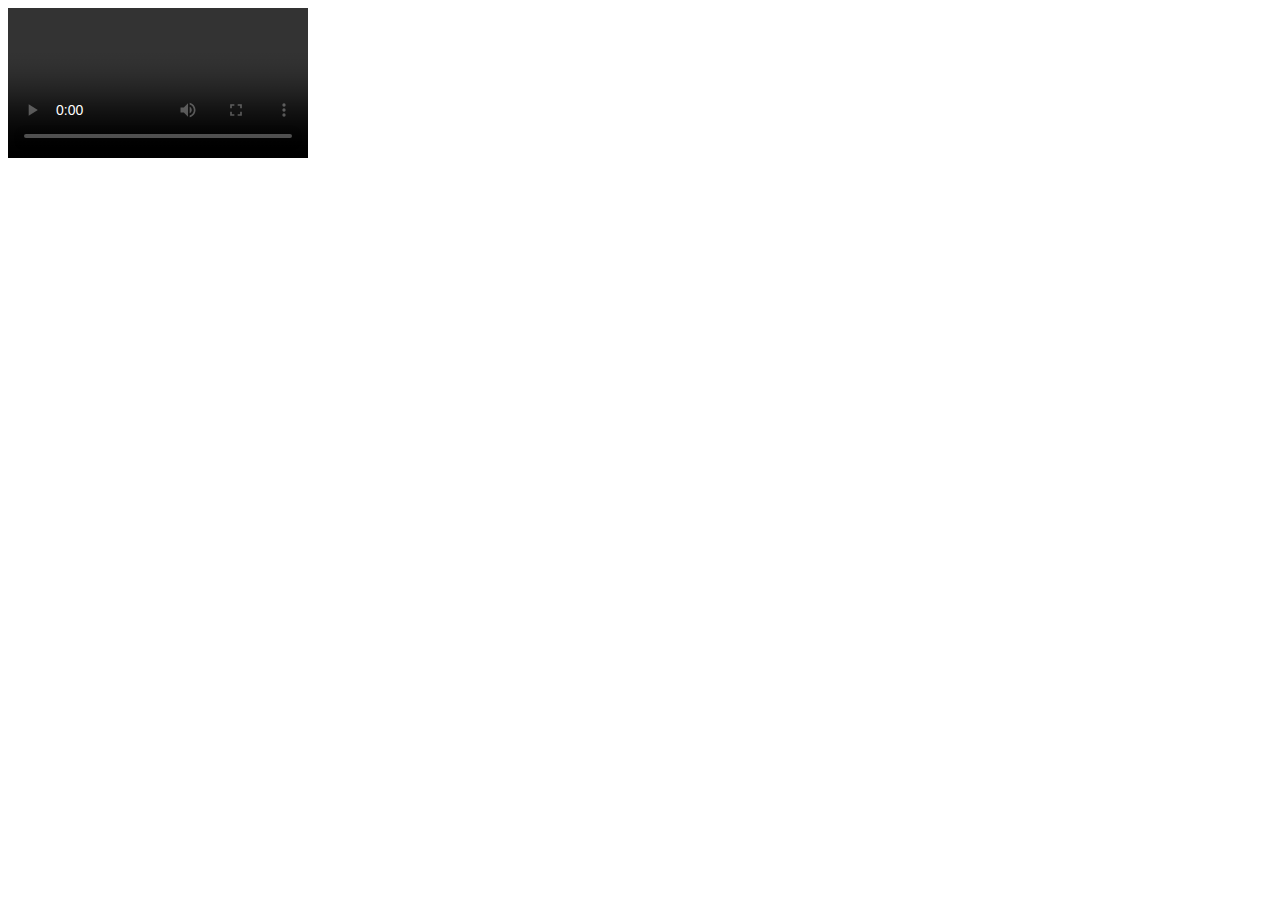
<file: tv.html>
<!doctype html>
<!--[if lt IE 7]>
<html class="no-js lt-ie9 lt-ie8 lt-ie7" lang=""> <![endif]-->
<!--[if IE 7]>
<html class="no-js lt-ie9 lt-ie8" lang=""> <![endif]-->
<!--[if IE 8]>
<html class="no-js lt-ie9" lang=""> <![endif]-->
<!--[if gt IE 8]><!-->
<html class="no-js" lang=""> <!--<![endif]-->
<head>
    <meta charset="utf-8">
    <meta http-equiv="X-UA-Compatible" content="IE=edge,chrome=1">
    <title>Live TV</title>
    <meta name="description" content="">
    <meta name="viewport" content="width=device-width, initial-scale=1">

    <link rel="stylesheet" href="http://103.200.36.230/css/app.css">
    <link rel="stylesheet" href="http://103.200.36.230/css/main.css">
</head>

<body>
<!--[if lt IE 8]>
<p class="browserupgrade">You are using an <strong>outdated</strong> browser. Please <a href="http://browsehappy.com/">upgrade
    your browser</a> to improve your experience.</p>
<![endif]-->

<div class="pattern pattern--hidden"></div>

<div class="container">

    <div class="player-container">
        <video id="video" class="video-js vjs-default-skin vjs-big-play-centered" controls autoplay data-setup='{"fluid": true}'></video>
        <div class="vjs-playlist vjs-playlist-horizontal"></div>
    </div>

</div>

<script src="http://103.200.36.230/js/app.js"></script>
<script src="http://103.200.36.230/js/main.js"></script>

</body>

</html>
</file>
